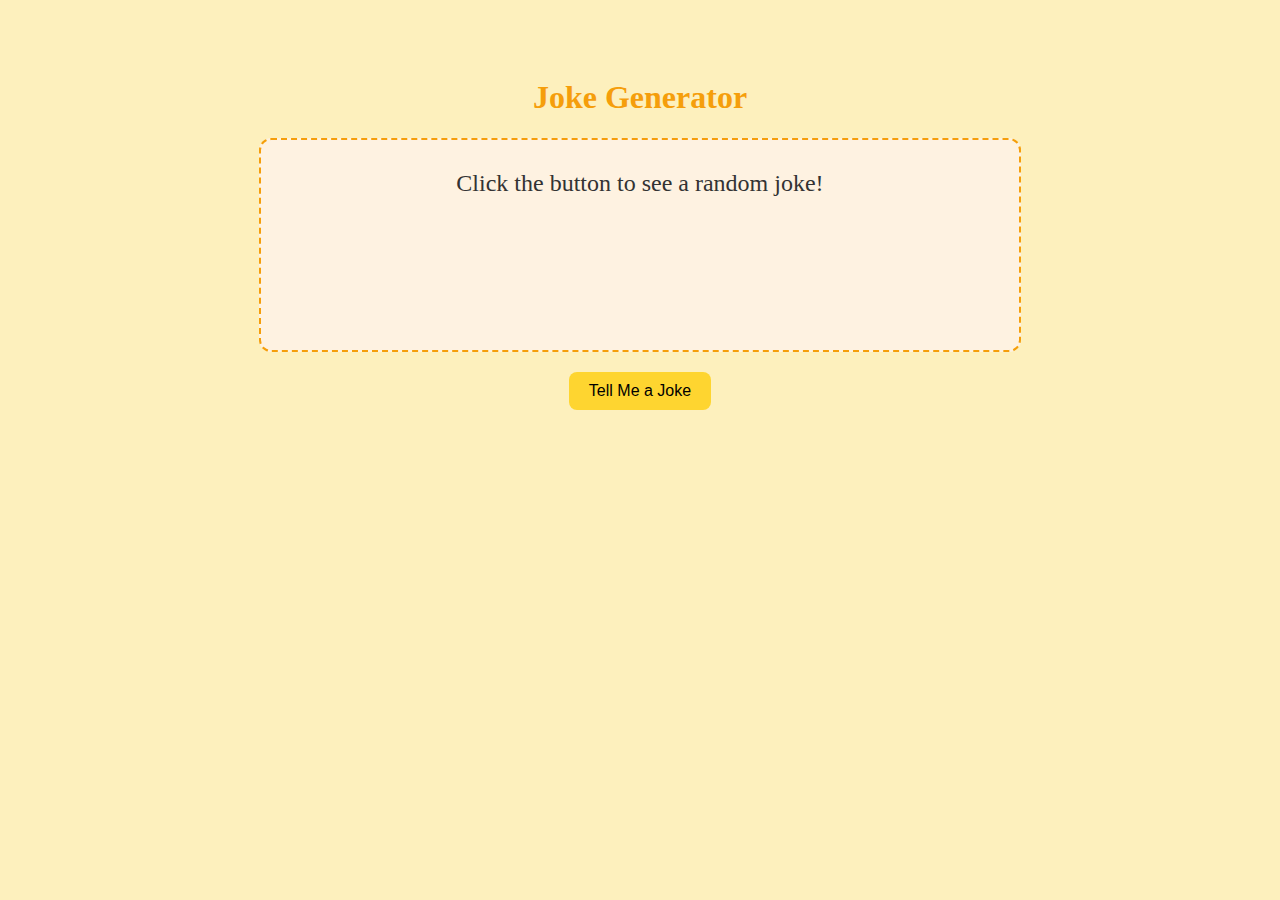
<file: webapp.html>
<!DOCTYPE html>
<html lang="en">
<head>
  <meta charset="UTF-8">
  <title>Joke Generator</title>
  <style>
    body {
      font-family: Cambria, Cochin, Georgia, Times, 'Times New Roman', serif;
      background-color: #fdf0bd;
      color: #333;
      text-align: center;
      padding: 50px;
    }

h1{
    color: #f59e0b;
}

    #joke-box {
      background-color: hsl(35, 94%, 94%);
      border: 2px dashed #f59e0b;
      padding: 30px;
      border-radius: 12px;
      margin: 20px auto;
      width: 60%;
      font-size: 1.5rem;
      min-height: 150px;
    }

    button {
      padding: 10px 20px;
      font-size: 1rem;
      background-color: #fed530;
      border: none;
      border-radius: 8px;
      cursor: pointer;
      transition: 0.2s;
    }

    button:hover {
      background-color: #f59e0b;
    }
  </style>
</head>
<body>

  <h1> Joke Generator </h1>

  <div id="joke-box">
    Click the button to see a random joke!
  </div>

  <button onclick="tellJoke()">Tell Me a Joke</button>

  <script>
    const jokes = [
      "Why don't skeletons fight each other? They don't have the guts.",
      "I'm reading a book on anti-gravity. It's impossible to put down!",
      "What do you call fake spaghetti? An impasta!",
      "Why did the scarecrow win an award? Because he was outstanding in his field.",
      "Parallel lines have so much in common. It’s a shame they’ll never meet.",
      "Why don’t scientists trust atoms? Because they make up everything.",
      "What did the fish say when it hit the wall? Dam.",
      "I would tell you a construction joke… but I’m still working on it.",
      "Why did the coffee file a police report? It got mugged.",
      "Why don’t some couples go to the gym? Because some relationships don’t work out.",
      "Did you hear about the cheese factory that exploded in France? There was nothing left but de-brie.",
      "How does a penguin build its house? Igloos it together.",
      "I'm on a seafood diet. I see food and I eat it.",
      "Why can’t your nose be 12 inches long? Because then it would be a foot.",
      "Why was the math book sad? It had too many problems."
    ];

    function tellJoke() {
      const jokeBox = document.getElementById("joke-box");
      const randomIndex = Math.floor(Math.random() * jokes.length);
      jokeBox.textContent = jokes[randomIndex];
    }
  </script>

</body>
</html>
</file>
